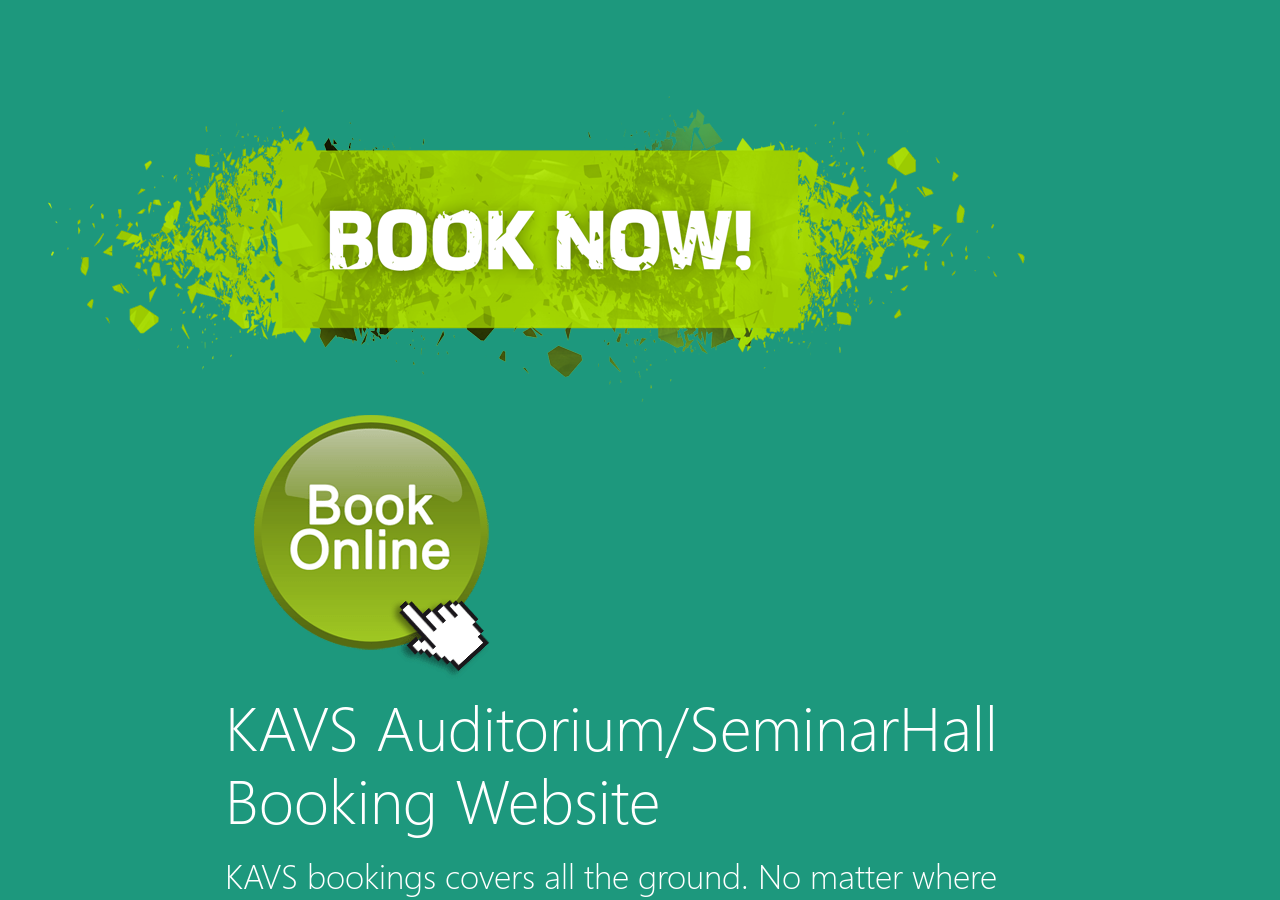
<file: index.html>
<!Doctype html>
<html>

<head>
     <title>Online Auditorium Bookings</title>
	 <link href="css/site.css" rel="stylesheet">
</head>

<body>
<div class="main-container">
        <div class="cloud-image">
            <img src="img/11.png" />
        </div>
        <div class="content">
            <div class="Reserve-your-seat">
            <a href="Login.html">
                <img src="img/12.jpeg" />
            </a>            
        </div>

    
            <div class="content-body">
                <div class="success-text">KAVS Auditorium/SeminarHall Booking Website</div>
                <div class="description line-1"> KAVS bookings covers all the ground. No matter where you are you can book a perfect hall for event. You just have to look for it! We make sure that you stay updated. <br><br>
With KAVS Bookings, step into the world by catching up with the latest and best plays in various auditoriums and seminar halls. We bridge the gap between you and theatre.
What more? Any doubts that you may have with the help of our  24/7 coustomer support.<br><br></div>
 <div class="description line-2">How to Register</div>
                <div class="description line-2"> 1)Click on the Book Now button<br>
2)Fill in your email and a password of your choice<br>
3)Click on the Login Button and you will be redirected towards a booking page<br>
4)In booking page enter the event name,select the number of seats and press next.<br>
Thats it!<br> </div>
                <div class="next-steps-container">
                    <div class="next-steps-header">Next up</div>
                    <div class="next-steps-body">
                        <div class="step">
                            <div class="step-icon">
                                <img src="img/cloneWhite.svg">
                            </div>
                            <div class="step-text"><a href="Contact.html">Website Makers.....ContactUs</a></div>
                        </div>
                         
                        
                        <div class="step">
                            <div class="step-icon">
                                <img src="img/lightbulbWhite.svg">
                            </div>
                            <div class="step-text"><a href="Login.html">Logout</a></div>
                        </div>
                    </div>
                </div>
            </div>
        </div>
    </div>
</body>

</html>
</file>
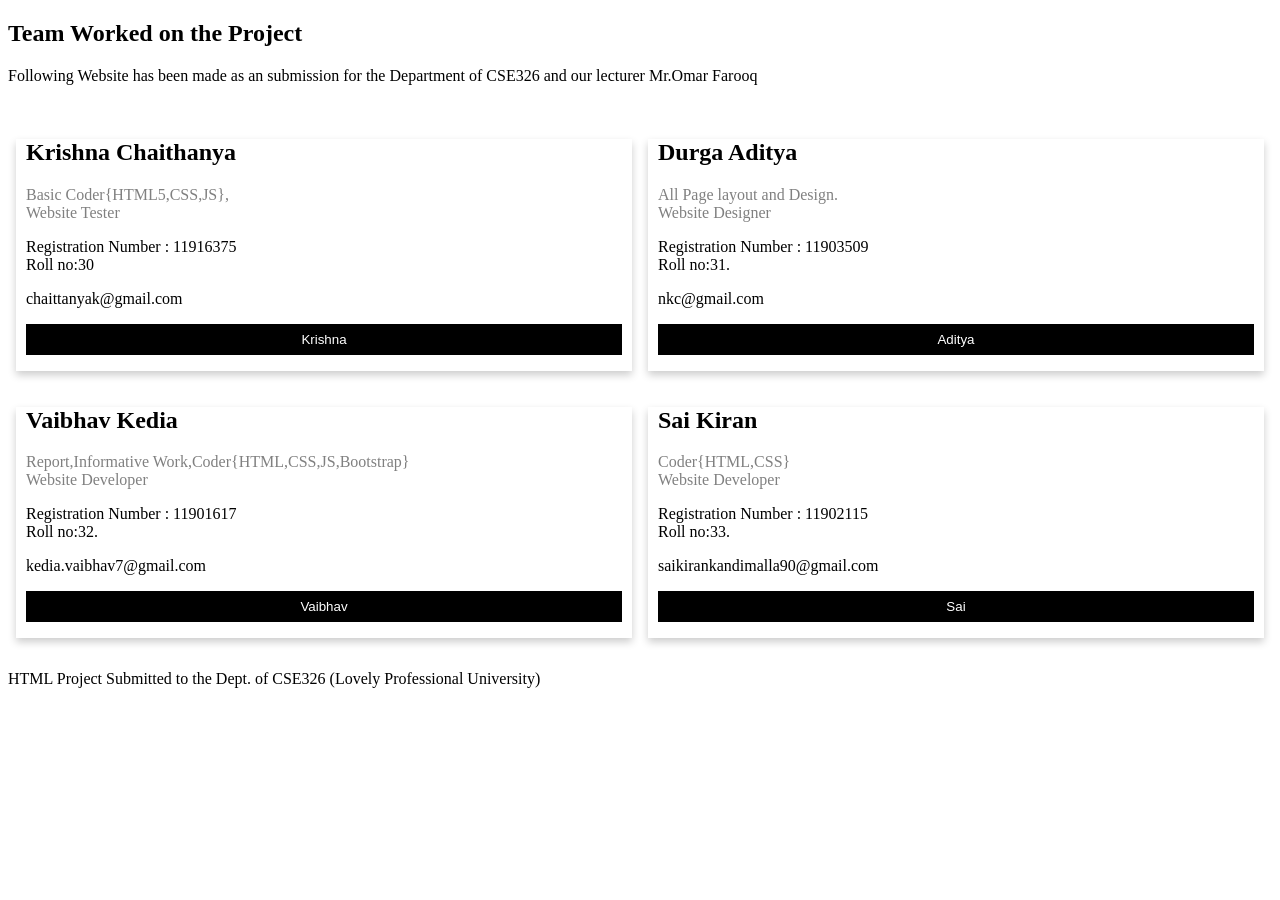
<file: Contact.html>
<!DOCTYPE html>
<html>
<head>
<meta name="viewport" content="width=device-width, initial-scale=1">
<style>
html {
  box-sizing: border-box;
}

*, *:before, *:after {
  box-sizing: inherit;
}

.column {
  float: left;
  width: 50%;
  margin-bottom: 16px;
  padding: 0 8px;
}

@media screen and (max-width: 650px) {
  .column {
    width: 100%;
    display: block;
  }
}

.card {
  box-shadow: 0 4px 8px 0 rgba(0, 0, 0, 0.2);
}

.container {
  padding: 0 10px;
}

.container::after, .row::after {
  content: "";
  clear: both;
  display: table;
}

.title {
  color: grey;
}

.button {
  border: none;
  outline: 0;
  display: inline-block;
  padding: 8px;
  color: white;
  background-color: #000;
  text-align: center;
  cursor: pointer;
  width: 100%;
}

.button:hover {
  background-color: #555;
}
</style>
</head>
<body>

<h2>Team Worked on the Project</h2>
<p>Following Website has been made as an submission for the Department of CSE326 and our lecturer Mr.Omar Farooq</p>
<br>

<div class="row">
  <div class="column">
    <div class="card">
      
      <div class="container">
        <h2>Krishna Chaithanya</h2>
        <p class="title">Basic Coder{HTML5,CSS,JS},<br>Website Tester</p>
        <p>Registration Number : 11916375<br>Roll no:30</p>
        <p>chaittanyak@gmail.com</p>
        <p><button class="button">Krishna</button></p>
      </div>
    </div>
  </div>

  <div class="column">
    <div class="card">
      
        <div class="container">
        <h2>Durga Aditya</h2>
        <p class="title">All Page layout and Design.<br>Website Designer</p>
        <p>Registration Number : 11903509<br>Roll no:31.</p>
        <p>nkc@gmail.com</p>
        <p><button class="button">Aditya</button></p>
      </div>
    </div>
  </div>
      

    <div class="column">
    <div class="card">
      
      <div class="container">
        <h2>Vaibhav Kedia</h2>
        <p class="title">Report,Informative Work,Coder{HTML,CSS,JS,Bootstrap}<br>Website Developer</p>
        <p>Registration Number : 11901617<br>Roll no:32.</p>
        <p>kedia.vaibhav7@gmail.com</p>
        <p><button class="button">Vaibhav</button></p>
      </div>
    </div>
  </div>


    <div class="column">
    <div class="card">
      
       <div class="container">
        <h2>Sai Kiran</h2>
        <p class="title">Coder{HTML,CSS}<br>Website Developer</p>
        <p>Registration Number : 11902115<br>Roll no:33.</p>
        <p>saikirankandimalla90@gmail.com</p>
        <p><button class="button">Sai</button></p>
      </div>
    </div>
  </div>
</div>
<div class="footer">
		<p class="agileinfo"> HTML Project Submitted to the Dept. of CSE326 (Lovely Professional University)<a href="#"></a></p>
	</div>


</body>
</html>
</file>
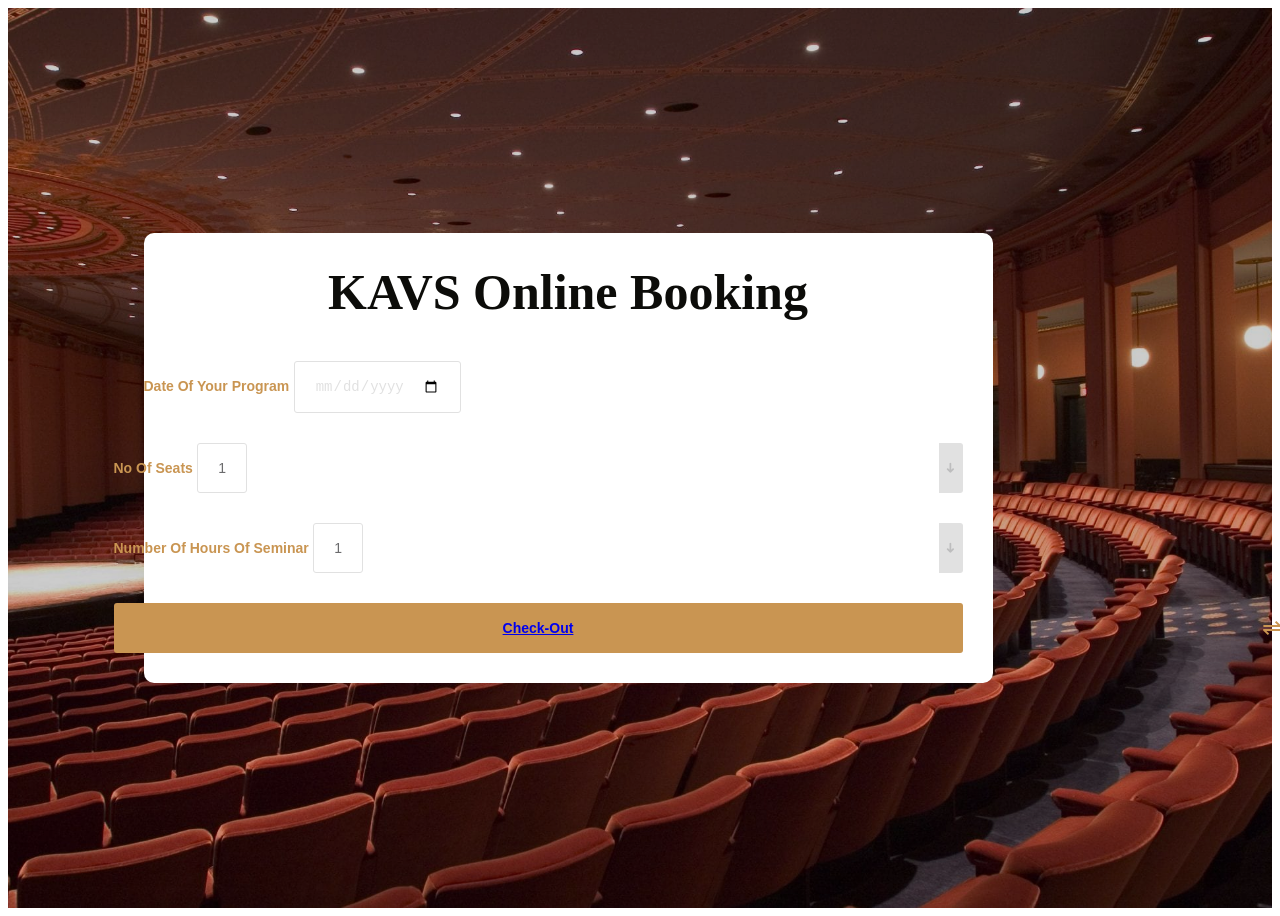
<file: Detail.html>
<!DOCTYPE html>
<html lang="en">

<head>
	
	<title>KAVS Booking</title>

	
	<link type="text/css" rel="stylesheet" href="css/nkcc.css" />

	
	<link type="text/css" rel="stylesheet" href="css/style.css" />

</head>

<body>
	<div id="booking" class="section">
		<div class="section-center">
			<div class="container">
				<div class="row">
					<div class="booking-form">
						<div class="form-header">
							<h1>KAVS Online Booking</h1>
						</div>
						<form>
							<div class="row">
								<div class="col-md-6">
									<div class="form-group">
										<span class="form-label">Date of your Program</span>
										<input class="form-control" type="date" required>
									</div>
									<span class="in-out hidden-xs hidden-sm">&#8652;</span>
								</div>
								
							<div class="row">
								<div class="col-md-3">
									<div class="form-group">
										<span class="form-label">No of Seats</span>
										<select class="form-control">
											<option>1</option>
											<option>2</option>
											<option>3</option>

											<option>4</option>
											<option>5</option>
											<option>6</option>
											<option>7</option>
											<option>8</option>
											<option>9</option>
										</select>
										<span class="select-arrow"></span>
									</div>
								</div>
								<div class="col-md-3">
									<div class="form-group">
										<span class="form-label">Number of hours of Seminar</span>
										<select class="form-control">
											<option>1</option>
											<option>2</option>
											<option>3</option>
											<option>4</option>
											<option>5</option>
											
										</select>
										<span class="select-arrow"></span>
									</div>
								</div>
								
								<div class="col-md-3">
									<div class="form-btn">
										<button class="submit-btn"> <a href="Checkout.html">Check-Out</button></a>
									</div>
								</div>
							</div>
						</form>
					</div>
				</div>
			</div>
		</div>
	</div>
</body>

</html>
</file>
<file: css/site.css>
html,
        body {
            height: 100%;
            width: 100%;
            padding: 0;
            margin: 0;
        }
        @font-face{
            font-family: "Segoe UI";
            src: url('../fonts/segoeuil.ttf');
        }
        .main-container {
            height: 100%;
            width: 100%;
            background-color: #1d987d;
            color: white;
            padding-top: 6%;
            box-sizing: border-box;
            overflow-y: auto;
            overflow-x: hidden;
            font-family: "Segoe UI";
        }

        .cloud-image {
            width: 1200px;
            height: 250px;
            padding-bottom: 50px;
            margin: auto;
        }

        .success-text {
            padding-bottom: 20px;
            font-size: 62px;
            line-height: 73px;
        }

        .description {
            font-size: 34px;
            line-height: 40px;
        }

        .next-steps-container {
            padding-top: 50px;
        }

        .next-steps-header {
            font-size: 24px;
            line-height: 28px;
            padding-bottom: 25px;
        }

        .next-steps-body {
            display: flex;
            flex-direction: column;
        }

        .step {
            display: flex;
            margin: 7px 0px;
            font-size: 15px;
            line-height: 21px;
        }

        .step-icon {
            height: 20px;
            width: 20px;
            margin-right: 10px;
        }
		
		.step-text a {
            color: white;
			text-decoration: none;
        }
		
		.step-text a:hover {
            color: white;
			text-decoration:underline;
        }

        .content {
            box-sizing: border-box;
            min-width: 700px;
            max-width: 830px;
            position: relative;
            margin: auto;
        }

        .tweet-container {
            min-width: 30px;
            min-height: 100px;
            margin: 0 20px;
            position: absolute;
            left: -100px;
            top: 110px;
        }
        .content-body{
            min-width: 400px;
        }

        @media (max-width: 1024px) {
            .main-container{
                padding-top: 1%;
            }
            .cloud-image {
                padding-bottom: 30px;
            }
            .next-steps-container {
                padding-top: 30px;
            }
            .next-steps-header {
                padding-bottom: 20px;
            }
            .success-text {
                font-size: 50px;
                line-height: 61px;
                padding-bottom: 10px;
            }
            .description {
                font-size: 26px;
                line-height: 30px;
            }

            .step {
                font-size: 12px;
                line-height: 18px;
            }
            .Reserve-your-seat {
                top: 80px;
            }
            .content{
                max-width: 630px;
                min-width: 630px;
            }
        }
</file>
<file: css/nkcc.css>
.clearfix {
  *zoom: 1;
}

.clearfix:before,
.clearfix:after {
  display: table;
  line-height: 0;
  content: "";
}

.clearfix:after {
  clear: both;
}

.hide-text {
  font: 0/0 a;
  color: transparent;
  text-shadow: none;
  background-color: transparent;
  border: 0;
}

.input-block-level {
  display: block;
  width: 100%;
  min-height: 50px;
  -webkit-box-sizing: border-box;
     -moz-box-sizing: border-box;
          box-sizing: border-box;
}

.hidden {
  display: none;
  visibility: hidden;
}

.visible-phone {
  display: none !important;
}

.visible-tablet {
  display: none !important;
}

.hidden-desktop {
  display: none !important;
}

.visible-desktop {
  display: inherit !important;
}

@media (min-width: 1150px) and (max-width: 1500px) {
  .hidden-desktop {
    display: inherit !important;
  }
  .visible-desktop {
    display: none !important ;
  }
  .visible-tablet {
    display: inherit !important;
  }
  .hidden-tablet {
    display: none !important;
  }
}

@media (min-width: 1150px) and (max-width: 1500px) {
  .hidden-desktop {
    display: inherit !important;
  }
  .visible-desktop {
    display: none !important;
  }
  .visible-phone {
    display: inherit !important;
  }
  .hidden-phone {
    display: none !important;
  }
}

@media (min-width: 1200px) {
  .row {
    margin-left: -30px;
    *zoom: 1;
  }
  .row:before,
  .row:after {
    display: table;
    line-height: 0;
    content: "";
  }
  .row:after {
    clear: both;
  }
  [class*="span"] {
    float: left;
    min-height: 1px;
    margin-left: 30px;
  }
  .container,
  .navbar-static-top .container,
  .navbar-fixed-top .container,
  .navbar-fixed-bottom .container {
    width: 1150px;
  }
  .span12 {
    width: 1150px;
  }
  .span11 {
    width: 1050px;
  }
  .span10 {
    width: 950px;
  }
  .span9 {
    width: 870px;
  }
  .span8 {
    width: 870px;
  }
  .span7 {
    width: 670px;
  }
  .span6 {
    width: 570px;
  }
  .span5 {
    width: 470px;
  }
  .span4 {
    width: 370px;
  }
  .span3 {
    width: 270px;
  }
  .span2 {
    width: 170px;
  }
  .span1 {
    width: 70px;
  }
  .offset12 {
    margin-left: 1230px;
  }
  .offset11 {
    margin-left: 1130px;
  }
  .offset10 {
    margin-left: 1030px;
  }
  .offset9 {
    margin-left: 930px;
  }
  .offset8 {
    margin-left: 830px;
  }
  .offset7 {
    margin-left: 730px;
  }
  .offset6 {
    margin-left: 630px;
  }
  .offset5 {
    margin-left: 530px;
  }
  .offset4 {
    margin-left: 430px;
  }
  .offset3 {
    margin-left: 330px;
  }
  .offset2 {
    margin-left: 230px;
  }
  .offset1 {
    margin-left: 130px;
  }
  .row-fluid {
    width: 100%;
    *zoom: 1;
  }
  .row-fluid:before,
  .row-fluid:after {
    display: table;
    line-height: 0;
    content: "";
  }
  .row-fluid:after {
    clear: both;
  }
  .row-fluid [class*="span"] {
    display: block;
    float: left;
    width: 100%;
    min-height: 30px;
    margin-left: 2.564102564102564%;
    *margin-left: 2.5109110747408616%;
    -webkit-box-sizing: border-box;
       -moz-box-sizing: border-box;
            box-sizing: border-box;
  }
  .row-fluid [class*="span"]:first-child {
    margin-left: 0;
  }
  .row-fluid .span12 {
    width: 100%;
    *width: 99.94680851063829%;
  }
  .row-fluid .span11 {
    width: 91.45299145299145%;
    *width: 91.39979996362975%;
  }
  .row-fluid .span10 {
    width: 82.90598290598291%;
    *width: 82.8527914166212%;
  }
  .row-fluid .span9 {
    width: 74.35897435897436%;
    *width: 74.30578286961266%;
  }
  .row-fluid .span8 {
    width: 65.81196581196582%;
    *width: 65.75877432260411%;
  }
  .row-fluid .span7 {
    width: 57.26495726495726%;
    *width: 57.21176577559556%;
  }
  .row-fluid .span6 {
    width: 48.717948717948715%;
    *width: 48.664757228587014%;
  }
  .row-fluid .span5 {
    width: 40.17094017094017%;
    *width: 40.11774868157847%;
  }
  .row-fluid .span4 {
    width: 31.623931623931625%;
    *width: 31.570740134569924%;
  }
  .row-fluid .span3 {
    width: 23.076923076923077%;
    *width: 23.023731587561375%;
  }
  .row-fluid .span2 {
    width: 14.52991452991453%;
    *width: 14.476723040552828%;
  }
  .row-fluid .span1 {
    width: 5.982905982905983%;
    *width: 5.929714493544281%;
  }
  .row-fluid .offset12 {
    margin-left: 105.12820512820512%;
    *margin-left: 105.02182214948171%;
  }
  .row-fluid .offset12:first-child {
    margin-left: 102.56410256410257%;
    *margin-left: 102.45771958537915%;
  }
  .row-fluid .offset11 {
    margin-left: 96.58119658119658%;
    *margin-left: 96.47481360247316%;
  }
  .row-fluid .offset11:first-child {
    margin-left: 94.01709401709402%;
    *margin-left: 93.91071103837061%;
  }
  .row-fluid .offset10 {
    margin-left: 88.03418803418803%;
    *margin-left: 87.92780505546462%;
  }
  .row-fluid .offset10:first-child {
    margin-left: 85.47008547008548%;
    *margin-left: 85.36370249136206%;
  }
  .row-fluid .offset9 {
    margin-left: 79.48717948717949%;
    *margin-left: 79.38079650845607%;
  }
  .row-fluid .offset9:first-child {
    margin-left: 76.92307692307693%;
    *margin-left: 76.81669394435352%;
  }
  .row-fluid .offset8 {
    margin-left: 70.94017094017094%;
    *margin-left: 70.83378796144753%;
  }
  .row-fluid .offset8:first-child {
    margin-left: 68.37606837606839%;
    *margin-left: 68.26968539734497%;
  }
  .row-fluid .offset7 {
    margin-left: 62.393162393162385%;
    *margin-left: 62.28677941443899%;
  }
  .row-fluid .offset7:first-child {
    margin-left: 59.82905982905982%;
    *margin-left: 59.72267685033642%;
  }
  .row-fluid .offset6 {
    margin-left: 53.84615384615384%;
    *margin-left: 53.739770867430444%;
  }
  .row-fluid .offset6:first-child {
    margin-left: 51.28205128205128%;
    *margin-left: 51.175668303327875%;
  }
  .row-fluid .offset5 {
    margin-left: 45.299145299145295%;
    *margin-left: 45.1927623204219%;
  }
  .row-fluid .offset5:first-child {
    margin-left: 42.73504273504273%;
    *margin-left: 42.62865975631933%;
  }
  .row-fluid .offset4 {
    margin-left: 36.75213675213675%;
    *margin-left: 36.645753773413354%;
  }
  .row-fluid .offset4:first-child {
    margin-left: 34.18803418803419%;
    *margin-left: 34.081651209310785%;
  }
  .row-fluid .offset3 {
    margin-left: 28.205128205128204%;
    *margin-left: 28.0987452264048%;
  }
  .row-fluid .offset3:first-child {
    margin-left: 25.641025641025642%;
    *margin-left: 25.53464266230224%;
  }
  .row-fluid .offset2 {
    margin-left: 19.65811965811966%;
    *margin-left: 19.551736679396257%;
  }
  .row-fluid .offset2:first-child {
    margin-left: 17.094017094017094%;
    *margin-left: 16.98763411529369%;
  }
  .row-fluid .offset1 {
    margin-left: 11.11111111111111%;
    *margin-left: 11.004728132387708%;
  }
  .row-fluid .offset1:first-child {
    margin-left: 8.547008547008547%;
    *margin-left: 8.440625568285142%;
  }
  input,
  textarea,
  .uneditable-input {
    margin-left: 0;
  }
  .controls-row [class*="span"] + [class*="span"] {
    margin-left: 30px;
  }
  input.span12,
  textarea.span12,
  .uneditable-input.span12 {
    width: 1156px;
  }
  input.span11,
  textarea.span11,
  .uneditable-input.span11 {
    width: 1056px;
  }
  input.span10,
  textarea.span10,
  .uneditable-input.span10 {
    width: 956px;
  }
  input.span9,
  textarea.span9,
  .uneditable-input.span9 {
    width: 856px;
  }
  input.span8,
  textarea.span8,
  .uneditable-input.span8 {
    width: 756px;
  }
  input.span7,
  textarea.span7,
  .uneditable-input.span7 {
    width: 656px;
  }
  input.span6,
  textarea.span6,
  .uneditable-input.span6 {
    width: 556px;
  }
  input.span5,
  textarea.span5,
  .uneditable-input.span5 {
    width: 456px;
  }
  input.span4,
  textarea.span4,
  .uneditable-input.span4 {
    width: 356px;
  }
  input.span3,
  textarea.span3,
  .uneditable-input.span3 {
    width: 256px;
  }
  input.span2,
  textarea.span2,
  .uneditable-input.span2 {
    width: 156px;
  }
  input.span1,
  textarea.span1,
  .uneditable-input.span1 {
    width: 56px;
  }
  .thumbnails {
    margin-left: -30px;
  }
  .thumbnails > li {
    margin-left: 30px;
  }
  .row-fluid .thumbnails {
    margin-left: 0;
  }
}

@media (min-width: 768px) and (max-width: 979px) {
  .row {
    margin-left: -20px;
    *zoom: 1;
  }
  .row:before,
  .row:after {
    display: table;
    line-height: 0;
    content: "";
  }
  .row:after {
    clear: both;
  }
  [class*="span"] {
    float: left;
    min-height: 1px;
    margin-left: 20px;
  }
  .container,
  .navbar-static-top .container,
  .navbar-fixed-top .container,
  .navbar-fixed-bottom .container {
    width: 724px;
  }
  .span12 {
    width: 724px;
  }
  .span11 {
    width: 662px;
  }
  .span10 {
    width: 600px;
  }
  .span9 {
    width: 538px;
  }
  .span8 {
    width: 476px;
  }
  .span7 {
    width: 414px;
  }
  .span6 {
    width: 352px;
  }
  .span5 {
    width: 290px;
  }
  .span4 {
    width: 228px;
  }
  .span3 {
    width: 166px;
  }
  .span2 {
    width: 104px;
  }
  .span1 {
    width: 42px;
  }
  .offset12 {
    margin-left: 764px;
  }
  .offset11 {
    margin-left: 702px;
  }
  .offset10 {
    margin-left: 640px;
  }
  .offset9 {
    margin-left: 578px;
  }
  .offset8 {
    margin-left: 516px;
  }
  .offset7 {
    margin-left: 454px;
  }
  .offset6 {
    margin-left: 392px;
  }
  .offset5 {
    margin-left: 330px;
  }
  .offset4 {
    margin-left: 268px;
  }
  .offset3 {
    margin-left: 206px;
  }
  .offset2 {
    margin-left: 144px;
  }
  .offset1 {
    margin-left: 82px;
  }
  .row-fluid {
    width: 100%;
    *zoom: 1;
  }
  .row-fluid:before,
  .row-fluid:after {
    display: table;
    line-height: 0;
    content: "";
  }
  .row-fluid:after {
    clear: both;
  }
  .row-fluid [class*="span"] {
    display: block;
    float: left;
    width: 100%;
    min-height: 30px;
    margin-left: 2.7624309392265194%;
    *margin-left: 2.709239449864817%;
    -webkit-box-sizing: border-box;
       -moz-box-sizing: border-box;
            box-sizing: border-box;
  }
  .row-fluid [class*="span"]:first-child {
    margin-left: 0;
  }
  .row-fluid .span12 {
    width: 100%;
    *width: 99.94680851063829%;
  }
  .row-fluid .span11 {
    width: 91.43646408839778%;
    *width: 91.38327259903608%;
  }
  .row-fluid .span10 {
    width: 82.87292817679558%;
    *width: 82.81973668743387%;
  }
  .row-fluid .span9 {
    width: 74.30939226519337%;
    *width: 74.25620077583166%;
  }
  .row-fluid .span8 {
    width: 65.74585635359117%;
    *width: 65.69266486422946%;
  }
  .row-fluid .span7 {
    width: 57.18232044198895%;
    *width: 57.12912895262725%;
  }
  .row-fluid .span6 {
    width: 48.61878453038674%;
    *width: 48.56559304102504%;
  }
  .row-fluid .span5 {
    width: 40.05524861878453%;
    *width: 40.00205712942283%;
  }
  .row-fluid .span4 {
    width: 31.491712707182323%;
    *width: 31.43852121782062%;
  }
  .row-fluid .span3 {
    width: 22.92817679558011%;
    *width: 22.87498530621841%;
  }
  .row-fluid .span2 {
    width: 14.3646408839779%;
    *width: 14.311449394616199%;
  }
  .row-fluid .span1 {
    width: 5.801104972375691%;
    *width: 5.747913483013988%;
  }
  .row-fluid .offset12 {
    margin-left: 105.52486187845304%;
    *margin-left: 105.41847889972962%;
  }
  .row-fluid .offset12:first-child {
    margin-left: 102.76243093922652%;
    *margin-left: 102.6560479605031%;
  }
  .row-fluid .offset11 {
    margin-left: 96.96132596685082%;
    *margin-left: 96.8549429881274%;
  }
  .row-fluid .offset11:first-child {
    margin-left: 94.1988950276243%;
    *margin-left: 94.09251204890089%;
  }
  .row-fluid .offset10 {
    margin-left: 88.39779005524862%;
    *margin-left: 88.2914070765252%;
  }
  .row-fluid .offset10:first-child {
    margin-left: 85.6353591160221%;
    *margin-left: 85.52897613729868%;
  }
  .row-fluid .offset9 {
    margin-left: 79.8342541436464%;
    *margin-left: 79.72787116492299%;
  }
  .row-fluid .offset9:first-child {
    margin-left: 77.07182320441989%;
    *margin-left: 76.96544022569647%;
  }
  .row-fluid .offset8 {
    margin-left: 71.2707182320442%;
    *margin-left: 71.16433525332079%;
  }
  .row-fluid .offset8:first-child {
    margin-left: 68.50828729281768%;
    *margin-left: 68.40190431409427%;
  }
  .row-fluid .offset7 {
    margin-left: 62.70718232044199%;
    *margin-left: 62.600799341718584%;
  }
  .row-fluid .offset7:first-child {
    margin-left: 59.94475138121547%;
    *margin-left: 59.838368402492065%;
  }
  .row-fluid .offset6 {
    margin-left: 54.14364640883978%;
    *margin-left: 54.037263430116376%;
  }
  .row-fluid .offset6:first-child {
    margin-left: 51.38121546961326%;
    *margin-left: 51.27483249088986%;
  }
  .row-fluid .offset5 {
    margin-left: 45.58011049723757%;
    *margin-left: 45.47372751851417%;
  }
  .row-fluid .offset5:first-child {
    margin-left: 42.81767955801105%;
    *margin-left: 42.71129657928765%;
  }
  .row-fluid .offset4 {
    margin-left: 37.01657458563536%;
    *margin-left: 36.91019160691196%;
  }
  .row-fluid .offset4:first-child {
    margin-left: 34.25414364640884%;
    *margin-left: 34.14776066768544%;
  }
  .row-fluid .offset3 {
    margin-left: 28.45303867403315%;
    *margin-left: 28.346655695309746%;
  }
  .row-fluid .offset3:first-child {
    margin-left: 25.69060773480663%;
    *margin-left: 25.584224756083227%;
  }
  .row-fluid .offset2 {
    margin-left: 19.88950276243094%;
    *margin-left: 19.783119783707537%;
  }
  .row-fluid .offset2:first-child {
    margin-left: 17.12707182320442%;
    *margin-left: 17.02068884448102%;
  }
  .row-fluid .offset1 {
    margin-left: 11.32596685082873%;
    *margin-left: 11.219583872105325%;
  }
  .row-fluid .offset1:first-child {
    margin-left: 8.56353591160221%;
    *margin-left: 8.457152932878806%;
  }
  input,
  textarea,
  .uneditable-input {
    margin-left: 0;
  }
  .controls-row [class*="span"] + [class*="span"] {
    margin-left: 20px;
  }
  input.span12,
  textarea.span12,
  .uneditable-input.span12 {
    width: 710px;
  }
  input.span11,
  textarea.span11,
  .uneditable-input.span11 {
    width: 648px;
  }
  input.span10,
  textarea.span10,
  .uneditable-input.span10 {
    width: 586px;
  }
  input.span9,
  textarea.span9,
  .uneditable-input.span9 {
    width: 524px;
  }
  input.span8,
  textarea.span8,
  .uneditable-input.span8 {
    width: 462px;
  }
  input.span7,
  textarea.span7,
  .uneditable-input.span7 {
    width: 400px;
  }
  input.span6,
  textarea.span6,
  .uneditable-input.span6 {
    width: 338px;
  }
  input.span5,
  textarea.span5,
  .uneditable-input.span5 {
    width: 276px;
  }
  input.span4,
  textarea.span4,
  .uneditable-input.span4 {
    width: 214px;
  }
  input.span3,
  textarea.span3,
  .uneditable-input.span3 {
    width: 152px;
  }
  input.span2,
  textarea.span2,
  .uneditable-input.span2 {
    width: 90px;
  }
  input.span1,
  textarea.span1,
  .uneditable-input.span1 {
    width: 28px;
  }
}

@media (max-width: 767px) {
  body {
    padding-right: 20px;
    padding-left: 20px;
  }
  .navbar-fixed-top,
  .navbar-fixed-bottom,
  .navbar-static-top {
    margin-right: -20px;
    margin-left: -20px;
  }
  .container-fluid {
    padding: 0;
  }
  .dl-horizontal dt {
    float: none;
    width: auto;
    clear: none;
    text-align: left;
  }
  .dl-horizontal dd {
    margin-left: 0;
  }
  .container {
    width: auto;
  }
  .row-fluid {
    width: 100%;
  }
  .row,
  .thumbnails {
    margin-left: 0;
  }
  .thumbnails > li {
    float: none;
    margin-left: 0;
  }
  [class*="span"],
  .row-fluid [class*="span"] {
    display: block;
    float: none;
    width: 100%;
    margin-left: 0;
    -webkit-box-sizing: border-box;
       -moz-box-sizing: border-box;
            box-sizing: border-box;
  }
  .span12,
  .row-fluid .span12 {
    width: 100%;
    -webkit-box-sizing: border-box;
       -moz-box-sizing: border-box;
            box-sizing: border-box;
  }
  .input-large,
  .input-xlarge,
  .input-xxlarge,
  input[class*="span"],
  select[class*="span"],
  textarea[class*="span"],
  .uneditable-input {
    display: block;
    width: 100%;
    min-height: 30px;
    -webkit-box-sizing: border-box;
       -moz-box-sizing: border-box;
            box-sizing: border-box;
  }
  .input-prepend input,
  .input-append input,
  .input-prepend input[class*="span"],
  .input-append input[class*="span"] {
    display: inline-block;
    width: auto;
  }
  .controls-row [class*="span"] + [class*="span"] {
    margin-left: 0;
  }
  .modal {
    position: fixed;
    top: 20px;
    right: 20px;
    left: 20px;
    width: auto;
    margin: 0;
  }
  .modal.fade.in {
    top: auto;
  }
}

@media (max-width: 480px) {
  .nav-collapse {
    -webkit-transform: translate3d(0, 0, 0);
  }
  .page-header h1 small {
    display: block;
    line-height: 20px;
  }
  input[type="checkbox"],
  input[type="radio"] {
    border: 1px solid #ccc;
  }
  .form-horizontal .control-label {
    float: none;
    width: auto;
    padding-top: 0;
    text-align: left;
  }
  .form-horizontal .controls {
    margin-left: 0;
  }
  .form-horizontal .control-list {
    padding-top: 0;
  }
  .form-horizontal .form-actions {
    padding-right: 10px;
    padding-left: 10px;
  }
  .modal {
    top: 10px;
    right: 10px;
    left: 10px;
  }
  .modal-header .close {
    padding: 10px;
    margin: -10px;
  }
  .carousel-caption {
    position: static;
  }
}

@media (max-width: 979px) {
  body {
    padding-top: 0;
  }
  .navbar-fixed-top,
  .navbar-fixed-bottom {
    position: static;
  }
  .navbar-fixed-top {
    margin-bottom: 20px;
  }
  .navbar-fixed-bottom {
    margin-top: 20px;
  }
  .navbar-fixed-top .navbar-inner,
  .navbar-fixed-bottom .navbar-inner {
    padding: 5px;
  }
  .navbar .container {
    width: auto;
    padding: 0;
  }
  .navbar .brand {
    padding-right: 10px;
    padding-left: 10px;
    margin: 0 0 0 -5px;
  }
  .nav-collapse {
    clear: both;
  }
  .nav-collapse .nav {
    float: none;
    margin: 0 0 10px;
  }
  .nav-collapse .nav > li {
    float: none;
  }
  .nav-collapse .nav > li > a {
    margin-bottom: 2px;
  }
  .nav-collapse .nav > .divider-vertical {
    display: none;
  }
  .nav-collapse .nav .nav-header {
    color: #777777;
    text-shadow: none;
  }
  .nav-collapse .nav > li > a,
  .nav-collapse .dropdown-menu a {
    padding: 9px 15px;
    font-weight: bold;
    color: #777777;
    -webkit-border-radius: 3px;
       -moz-border-radius: 3px;
            border-radius: 3px;
  }
  .nav-collapse .btn {
    padding: 4px 10px 4px;
    font-weight: normal;
    -webkit-border-radius: 4px;
       -moz-border-radius: 4px;
            border-radius: 4px;
  }
  .nav-collapse .dropdown-menu li + li a {
    margin-bottom: 2px;
  }
  .nav-collapse .nav > li > a:hover,
  .nav-collapse .dropdown-menu a:hover {
    background-color: #f2f2f2;
  }
  .navbar-inverse .nav-collapse .nav > li > a:hover,
  .navbar-inverse .nav-collapse .dropdown-menu a:hover {
    background-color: #111111;
  }
  .nav-collapse.in .btn-group {
    padding: 0;
    margin-top: 5px;
  }
  .nav-collapse .dropdown-menu {
    position: static;
    top: auto;
    left: auto;
    display: block;
    float: none;
    max-width: none;
    padding: 0;
    margin: 0 15px;
    background-color: transparent;
    border: none;
    -webkit-border-radius: 0;
       -moz-border-radius: 0;
            border-radius: 0;
    -webkit-box-shadow: none;
       -moz-box-shadow: none;
            box-shadow: none;
  }
  .nav-collapse .dropdown-menu:before,
  .nav-collapse .dropdown-menu:after {
    display: none;
  }
  .nav-collapse .dropdown-menu .divider {
    display: none;
  }
  .nav-collapse .nav > li > .dropdown-menu:before,
  .nav-collapse .nav > li > .dropdown-menu:after {
    display: none;
  }
  .nav-collapse .navbar-form,
  .nav-collapse .navbar-search {
    float: none;
    padding: 10px 15px;
    margin: 10px 0;
    border-top: 1px solid #f2f2f2;
    border-bottom: 1px solid #f2f2f2;
    -webkit-box-shadow: inset 0 1px 0 rgba(255, 255, 255, 0.1), 0 1px 0 rgba(255, 255, 255, 0.1);
       -moz-box-shadow: inset 0 1px 0 rgba(255, 255, 255, 0.1), 0 1px 0 rgba(255, 255, 255, 0.1);
            box-shadow: inset 0 1px 0 rgba(255, 255, 255, 0.1), 0 1px 0 rgba(255, 255, 255, 0.1);
  }
  .navbar-inverse .nav-collapse .navbar-form,
  .navbar-inverse .nav-collapse .navbar-search {
    border-top-color: #111111;
    border-bottom-color: #111111;
  }
  .navbar .nav-collapse .nav.pull-right {
    float: none;
    margin-left: 0;
  }
  .nav-collapse,
  .nav-collapse.collapse {
    height: 0;
    overflow: hidden;
  }
  .navbar .btn-navbar {
    display: block;
  }
  .navbar-static .navbar-inner {
    padding-right: 10px;
    padding-left: 10px;
  }
}

@media (min-width: 980px) {
  .nav-collapse.collapse {
    height: auto !important;
    overflow: visible !important;
  }
}
</file>
<file: css/style.css>
.section {
	position: relative;
	height: 100vh;
}

.section .section-center {
	position: absolute;
	top: 50%;
	left: 0;
	right: 0;
	-webkit-transform: translateY(-50%);
	transform: translateY(-50%);
}

#booking {
	font-family: 'Josefin Sans', sans-serif;
	background-image: url('../img/background.jpg');
	background-size: cover;
	background-position: center;
}

#booking::before {
	content: '';
	position: absolute;
	left: 0;
	right: 0;
	bottom: 0;
	top: 0;
	background: rgba(0, 0, 0, 0.2);
}

.booking-form {
	background-color: #fff;
	max-width: 789px;
	width: 120%;
	margin:auto;
	padding: 30px;
	border-radius: 10px;
}

.booking-form .form-header {
	text-align: center;
	margin-bottom: 40px;
}

.booking-form .form-header h1 {
	font-family: 'Cardo', serif;
	font-weight: 700;
	text-transform: capitalize;
	font-size: 50px;
	color: #0c0c09;
	margin-top: 0;
	margin-bottom: 0px;
}

.booking-form .form-group {
	position: relative;
	margin-bottom: 30px;
}

.booking-form .form-control {
	background-color: #fff;
	height: 50px;
	padding: 0px 20px;
	border: 1px solid #e1e1e1;
	-webkit-box-shadow: none;
	box-shadow: none;
	border-radius: 3px;
	color: #6b6b6d;
	font-size: 14px;
}

.booking-form .form-control::-webkit-input-placeholder {
	color: #e1e1e1;
}

.booking-form .form-control:-ms-input-placeholder {
	color: #e1e1e1;
}

.booking-form .form-control::placeholder {
	color: #e1e1e1;
}

.booking-form .form-control:focus {
	border-color: #c99552;
}

.booking-form input[type="date"].form-control:invalid {
	color: #e1e1e1;
}

.booking-form select.form-control {
	-webkit-appearance: none;
	-moz-appearance: none;
	appearance: none;
}

.booking-form select.form-control+.select-arrow {
	position: absolute;
	right: 0px;
	bottom: 0px;
	width: 24px;
	text-align: center;
	pointer-events: none;
	background: #e1e1e1;
	height: 50px;
	line-height: 50px;
	color: rgba(107, 107, 109, 0.3);
	font-size: 14px;
	border-radius: 0px 3px 3px 0px;
	-webkit-transition: 0.2s all;
	transition: 0.2s all;
}

.booking-form select.form-control+.select-arrow::after {
	content: '\279C';
	display: block;
	-webkit-transform: rotate(90deg);
	transform: rotate(90deg);
}

.booking-form select.form-control:focus+.select-arrow {
	background: #c99552;
	color: #fff;
}

.booking-form .form-label {
	font-size: 14px;
	font-weight: 700;
	margin-bottom: 3px;
	display: inline-block;
	color: #c99552;
	text-transform: capitalize;
}

.booking-form .in-out {
	position: absolute;
	font-size: 24px;
	color: #c99552;
	right: -15px;
	width: 30px;
	height: 30px;
	line-height: 30px;
	z-index: 20;
	text-align: center;
	-webkit-transform: translateY(-50%);
	transform: translateY(-50%);
	bottom: 25px;
}

.booking-form .form-btn {
	margin-top: 23px;
}

.booking-form .submit-btn {
	color: #fff;
	background-color: #c99552;
	font-weight: 700;
	height: 50px;
	border: none;
	display: block;
	font-size: 14px;
	width: 100%;
	text-transform: capitalize;
	border-radius: 3px;
}
</file>
